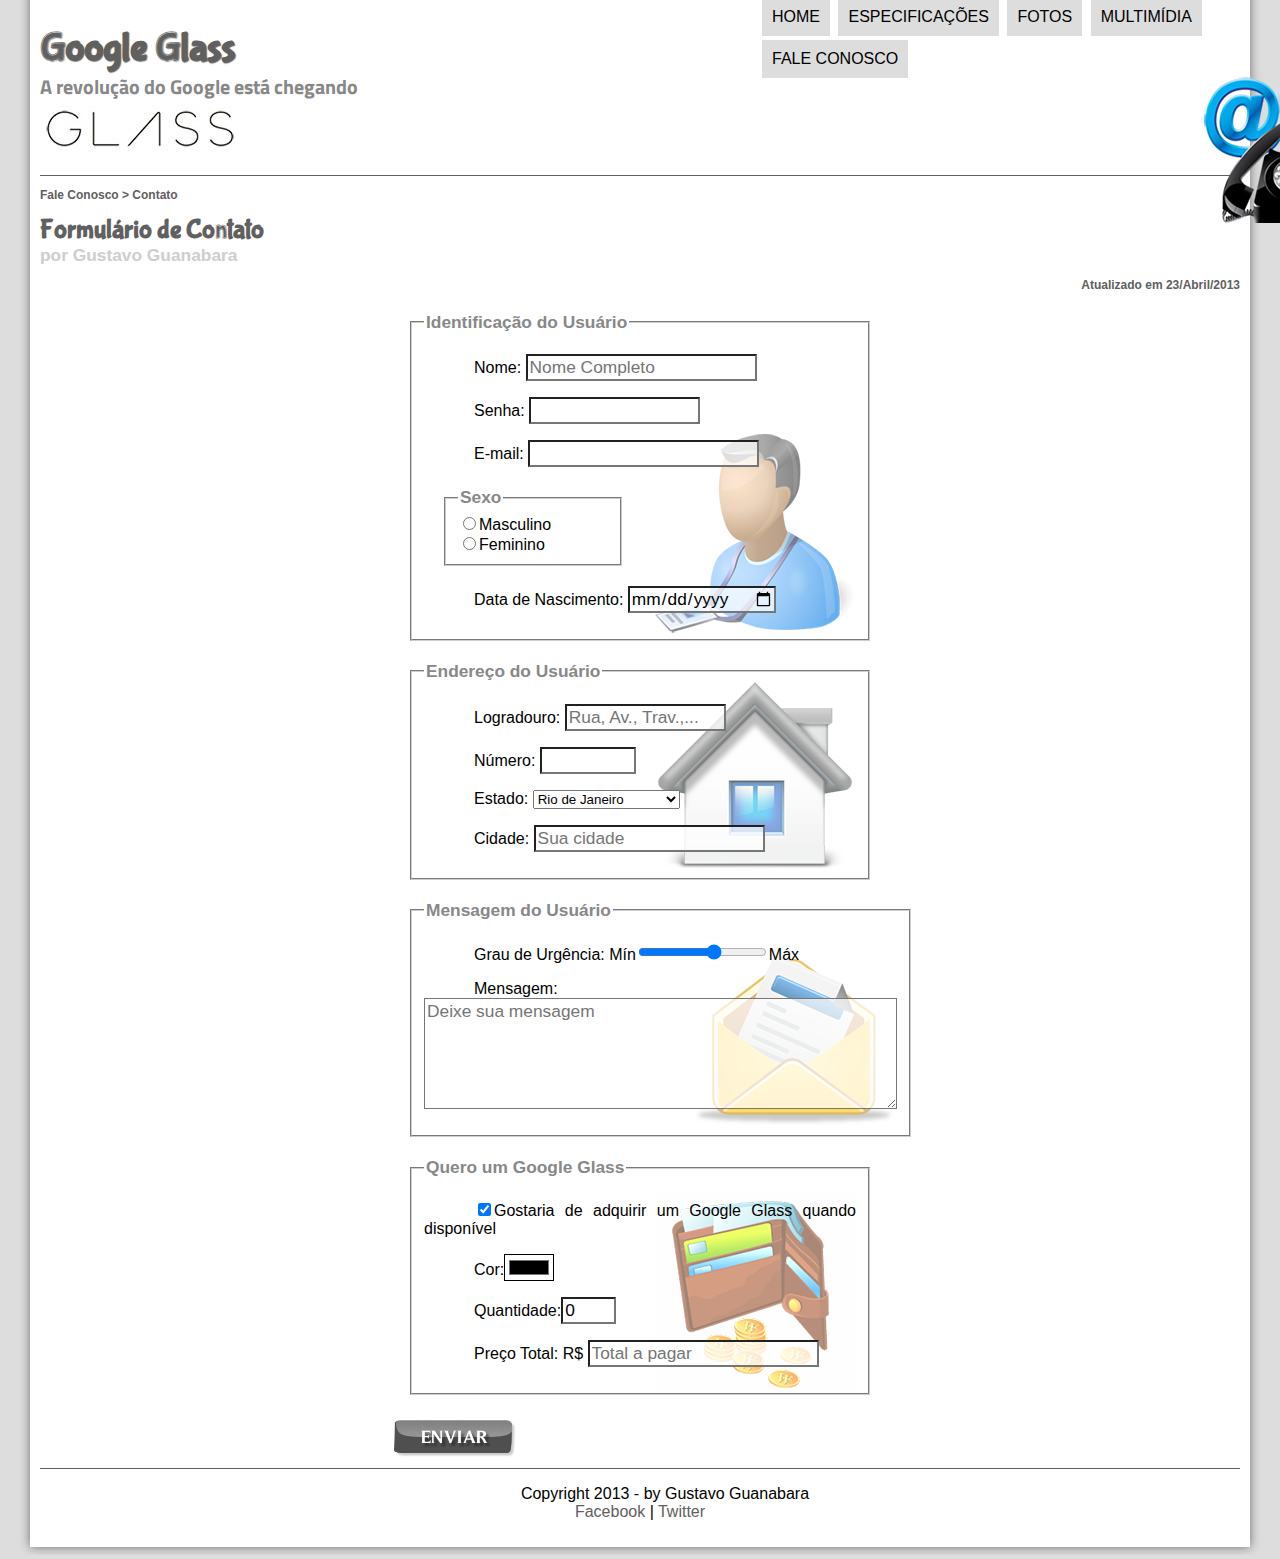
<file: fale-conosco.html>
<html lang="en">
<head>
    <meta charset="UTF-8">
    <meta name="viewport" content="width=device-width, initial-scale=1.0">
    <meta http-equiv="X-UA-Compatible" content="ie=edge">
    <title>Tudo sobre Google Glass</title>
    <link rel="stylesheet" href="_css/estilo.css">
    <link rel="stylesheet" href="_css/form.css">
</head>
    <script src="_javascript/funcoes.js"></script>
    <script>
        function calc_total() {
            var qtd = parseInt(document.getElementById('cQtd').value)
            tot = qtd * 1500;
            document.getElementById('cTot').value = tot;
        }
    </script>
<body>
<div id="interface">
    <header id="cabecalho">
        <hgroup>
            <h1>Google Glass</h1>
            <h2>A revolução do Google está chegando</h2>
        </hgroup>

    <img id="icone" src="_imagens/contato.png">
        <nav id="menu">
            <h1>Menu Principal</h1>
            <ul>
                <li onmouseover="mudaFoto('_imagens/home.png')"            onmouseout="mudaFoto('_imagens/contato.png')"><a href="index.html"> Home</a></li>
                <li onmouseover="mudaFoto('_imagens/especificacoes.png')"  onmouseout="mudaFoto('_imagens/contato.png')"><a href="specs.html">Especificações</a></li>
                <li onmouseover="mudaFoto('_imagens/fotos.png')"           onmouseout="mudaFoto('_imagens/contato.png')"><a href="fotos.html">Fotos</a></li>
                <li onmouseover="mudaFoto('_imagens/multimidia.png')"      onmouseout="mudaFoto('_imagens/contato.png')"><a href="multimidia.html">Multimídia</a></li>
                <li onmouseover="mudaFoto('_imagens/contato.png')"         onmouseout="mudaFoto('_imagens/contato.png')"><a href="fale-conosco.html">Fale conosco</a></li>
            </ul>
        </nav>
    </header>
    <header id="cabecalho-principal">
        <hgroup>
            <h3>Fale Conosco > Contato</h3>
            <h1>Formulário de Contato</h1>
            <h2>por Gustavo Guanabara</h2>
            <h3 class="dir">Atualizado em 23/Abril/2013</h3>
        </hgroup>
    </header>

        <form method="POST" id="fContato" action="mailto:contato@cursoemvideo.com" oninput="calc_total();">
           <fieldset id="usuario">
                <legend>Identificação do Usuário</legend>
                    <p><label for="cNome">Nome:</label>  <input type="text" name="tNome" id="cNome" size="20" maxlength="30" placeholder="Nome Completo"></p>
                    <p><label for="cSenha">Senha:</label> <input type="password" name="tSenha" id="cSenha" size="14" maxlength="14"></p>
                    <p><label for="cEmail">E-mail:</label> <input type="email" name="tEmail" id="cEmail" size="20" maxlength="40"> </p>
                    <fieldset id="sexo">
                            <legend>Sexo</legend>
                                <input type="radio" name="tSexo" id="cMasc"><label for="cMasc">Masculino</label> <br>
                                <input type="radio" name="tSexo" id="cFemi"><label for="cFemi">Feminino</label>
                    </fieldset>
                    <p><label for="cNasc">Data de Nascimento: </label><input type="date" name="tNasc" id="cNasc"></p>
           </fieldset>
            
            <fieldset id="endereco">
               <legend> Endereço do Usuário</legend>
                    <p><label for="cRua">Logradouro: </label><input type="text" name="tRua" id="cRua" size="13" maxlength="30" placeholder="Rua, Av., Trav.,..."></p>
                    <p><label for="cNum">Número: </label><input type="number" name="tNum" id="cNum" min="0" max="99999"></p>
                    <p><label for="cEst">Estado:</label>
                    <select name="tEst" id="cEst">
                       <optgroup label="Região Sudeste">
                            <option value="RJ">Rio de Janeiro</option>
                            <option value="SP">São Paulo</option>
                            <option value="MG">Minas Gerais</option>
                       </optgroup>
                        <optgroup label="Região Sul">
                            <option value="PR">Paraná</option>
                            <option value="SC">Santa Catarina</option>
                            <option value="RS">Rio Grande do Sul</option>
                        </optgroup>
                        <optgroup label="Centro-Oeste">
                            <option value="DF">Brasilia</option></optgroup>
                    </select></p>
                    <p><label for="cCid">Cidade:</label>
                    <input type="text" name="tCid" id="cCid" maxlength="40" size="20" placeholder="Sua cidade" list="cidades"></p>
                    <datalist id="cidades">
                        <option value="Rio de Janeiro"></option>
                        <option value="Nova Iguaçu"></option>
                        <option value="Niterói"></option>
                        <option value="Belford Roxo"></option>
                    </datalist>
            </fieldset>
            
           <fieldset id="mensagem">
               <legend>Mensagem do Usuário</legend>
                   <p><label for="cUrg">Grau de Urgência:</label>
                 Mín<input type="range" name="tUrg" id="cUrg" min="0" max="10" step="2">Máx</p>
                   <p><label for="cMsg">Mensagem:</label>
                <textarea name="tMsg" id="cMsg" cols="45" rows="5" placeholder="Deixe sua mensagem"></textarea></p>
           </fieldset>
            
            <fieldset id="pedido">
                <legend>Quero um Google Glass</legend>
                <p><input type="checkbox" name="tPed" id="cPed" checked><label for="cPed">Gostaria de adquirir um Google Glass quando disponível</label></p>
                <p><label for="cCor">Cor:</label><input type="color" name="tCor" id="cCor"></p>           
                <p><label for="cQtd">Quantidade:</label><input type="number" name="tQtd" id="cQtd" min="0" max="5" value="0"></p>
                <p><label for="cTot">Preço Total: R$</label>
                <input type="text" name="tTot" id="cTot" placeholder="Total a pagar" readonly></p>
            </fieldset>
            
            
                <input type="image" src="_imagens/botao-enviar.png">
        </form>
    <footer id="rodape">
        <p> Copyright 2013 - by Gustavo Guanabara <br>
            <a href="http://facebook.com/cursoemvideo" target="_blank">Facebook</a> |
            <a href="http://twitter.com/cursoemvideo" target="_blank">Twitter</a>
        </p>
    </footer>    
</div>
</body>
</html>
</file>
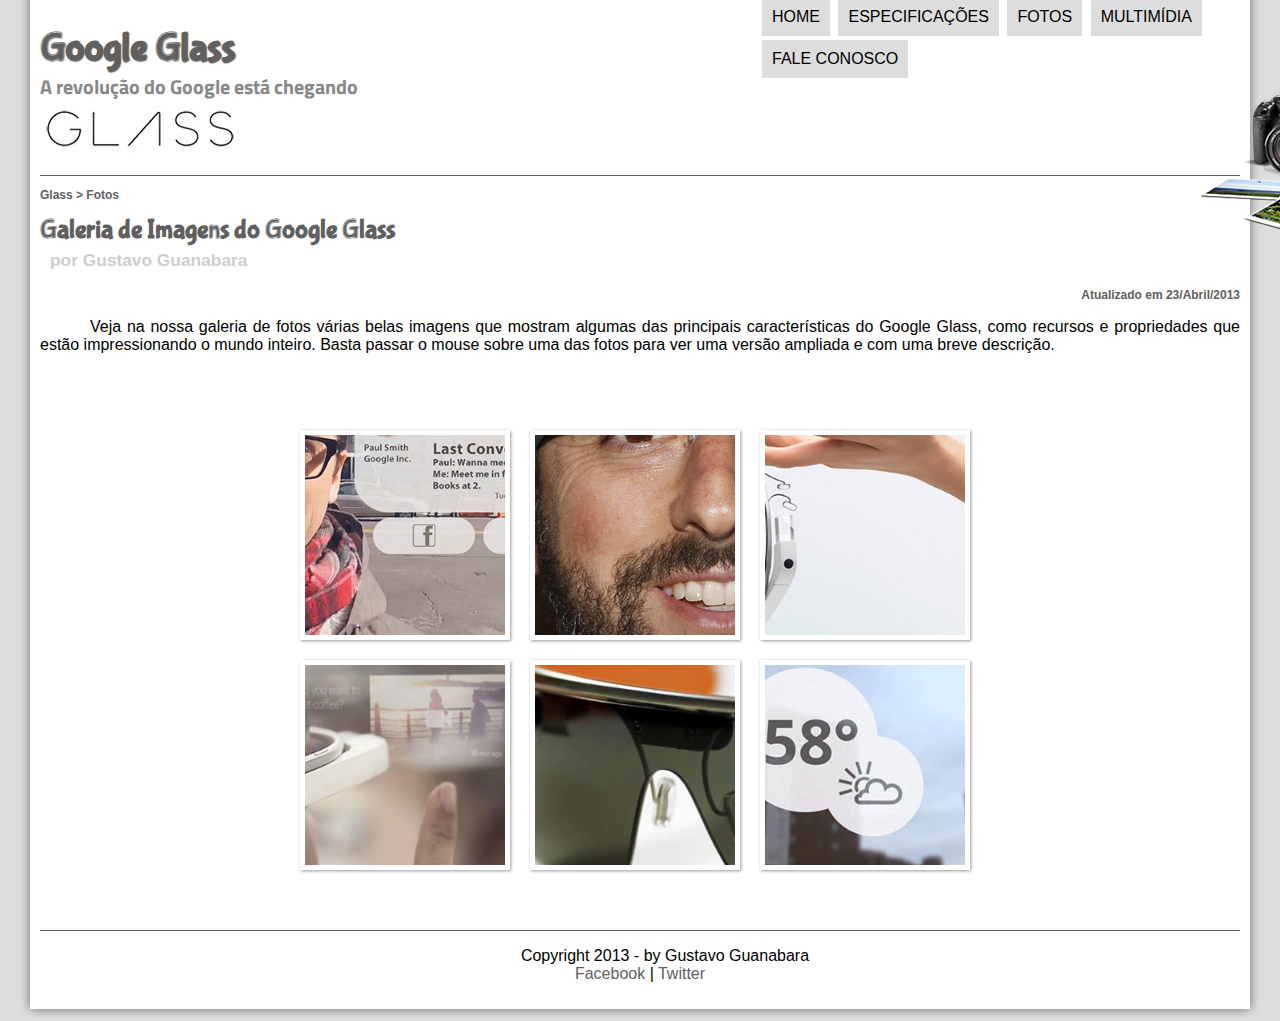
<file: fotos.html>
<html lang="en">
<head>
    <meta charset="UTF-8">
    <meta name="viewport" content="width=device-width, initial-scale=1.0">
    <meta http-equiv="X-UA-Compatible" content="ie=edge">
    <title>Tudo sobre Google Glass</title>
    <link rel="stylesheet" href="_css/estilo.css">
    <link rel="stylesheet" href="_css/fotos.css">
</head>
    <script src="_javascript/funcoes.js"></script>
<body>
<div id="interface">
    <header id="cabecalho">
        <hgroup>
            <h1>Google Glass</h1>
            <h2>A revolução do Google está chegando</h2>
        </hgroup>

    <img id="icone" src="_imagens/fotos.png">
        <nav id="menu">
            <h1>Menu Principal</h1>
            <ul>
                <li onmouseover="mudaFoto('_imagens/home.png')"            onmouseout="mudaFoto('_imagens/fotos.png')"><a href="index.html"> Home</a></li>
                <li onmouseover="mudaFoto('_imagens/especificacoes.png')"  onmouseout="mudaFoto('_imagens/fotos.png')"><a href="specs.html">Especificações</a></li>
                <li onmouseover="mudaFoto('_imagens/fotos.png')"           onmouseout="mudaFoto('_imagens/fotos.png')"><a href="fotos.html">Fotos</a></li>
                <li onmouseover="mudaFoto('_imagens/multimidia.png')"      onmouseout="mudaFoto('_imagens/fotos.png')"><a href="multimidia.html">Multimídia</a></li>
                <li onmouseover="mudaFoto('_imagens/contato.png')"         onmouseout="mudaFoto('_imagens/fotos.png')"><a href="fale-conosco.html">Fale conosco</a></li>
            </ul>
        </nav>
    </header>

    
<section id="corpo-full">
    <article id="noticia-principal">
        <header id="cabecalho-principal">
            <hgroup>
                <h3>Glass > Fotos</h3>
                <h1>Galeria de Imagens do Google Glass</h1>
                <h2>por Gustavo Guanabara</h2>
                <h3 class="dir">Atualizado em 23/Abril/2013</h3>
            </hgroup>
        </header>
    
    <p>
        Veja na nossa galeria de fotos várias belas imagens que mostram algumas das principais características do Google Glass, como recursos e propriedades que estão impressionando o mundo inteiro. Basta passar o mouse sobre uma das fotos para ver uma versão ampliada e com uma breve descrição.
    </p>
    
    <ul id="album-fotos">
        <li id="foto01"><span>Agenda e lembretes</span></li>
        <li id="foto02"><span>Sergey Brin usando o Glass</span></li>
        <li id="foto03"><span>Leve e compacto</span></li>
        <li id="foto04"><span>Sensação de uma tela de 50"</span></li>
        <li id="foto05"><span>Vários tipos de lente</span></li>
        <li id="foto06"><span>Informações importantes</span></li>
    </ul>

    </article>
</section>
    <footer id="rodape">
        <p> Copyright 2013 - by Gustavo Guanabara <br>
            <a href="http://facebook.com/cursoemvideo" target="_blank">Facebook</a> |
            <a href="http://twitter.com/cursoemvideo" target="_blank">Twitter</a>
        </p>
    </footer>    
</div>
</body>
</html>
</file>
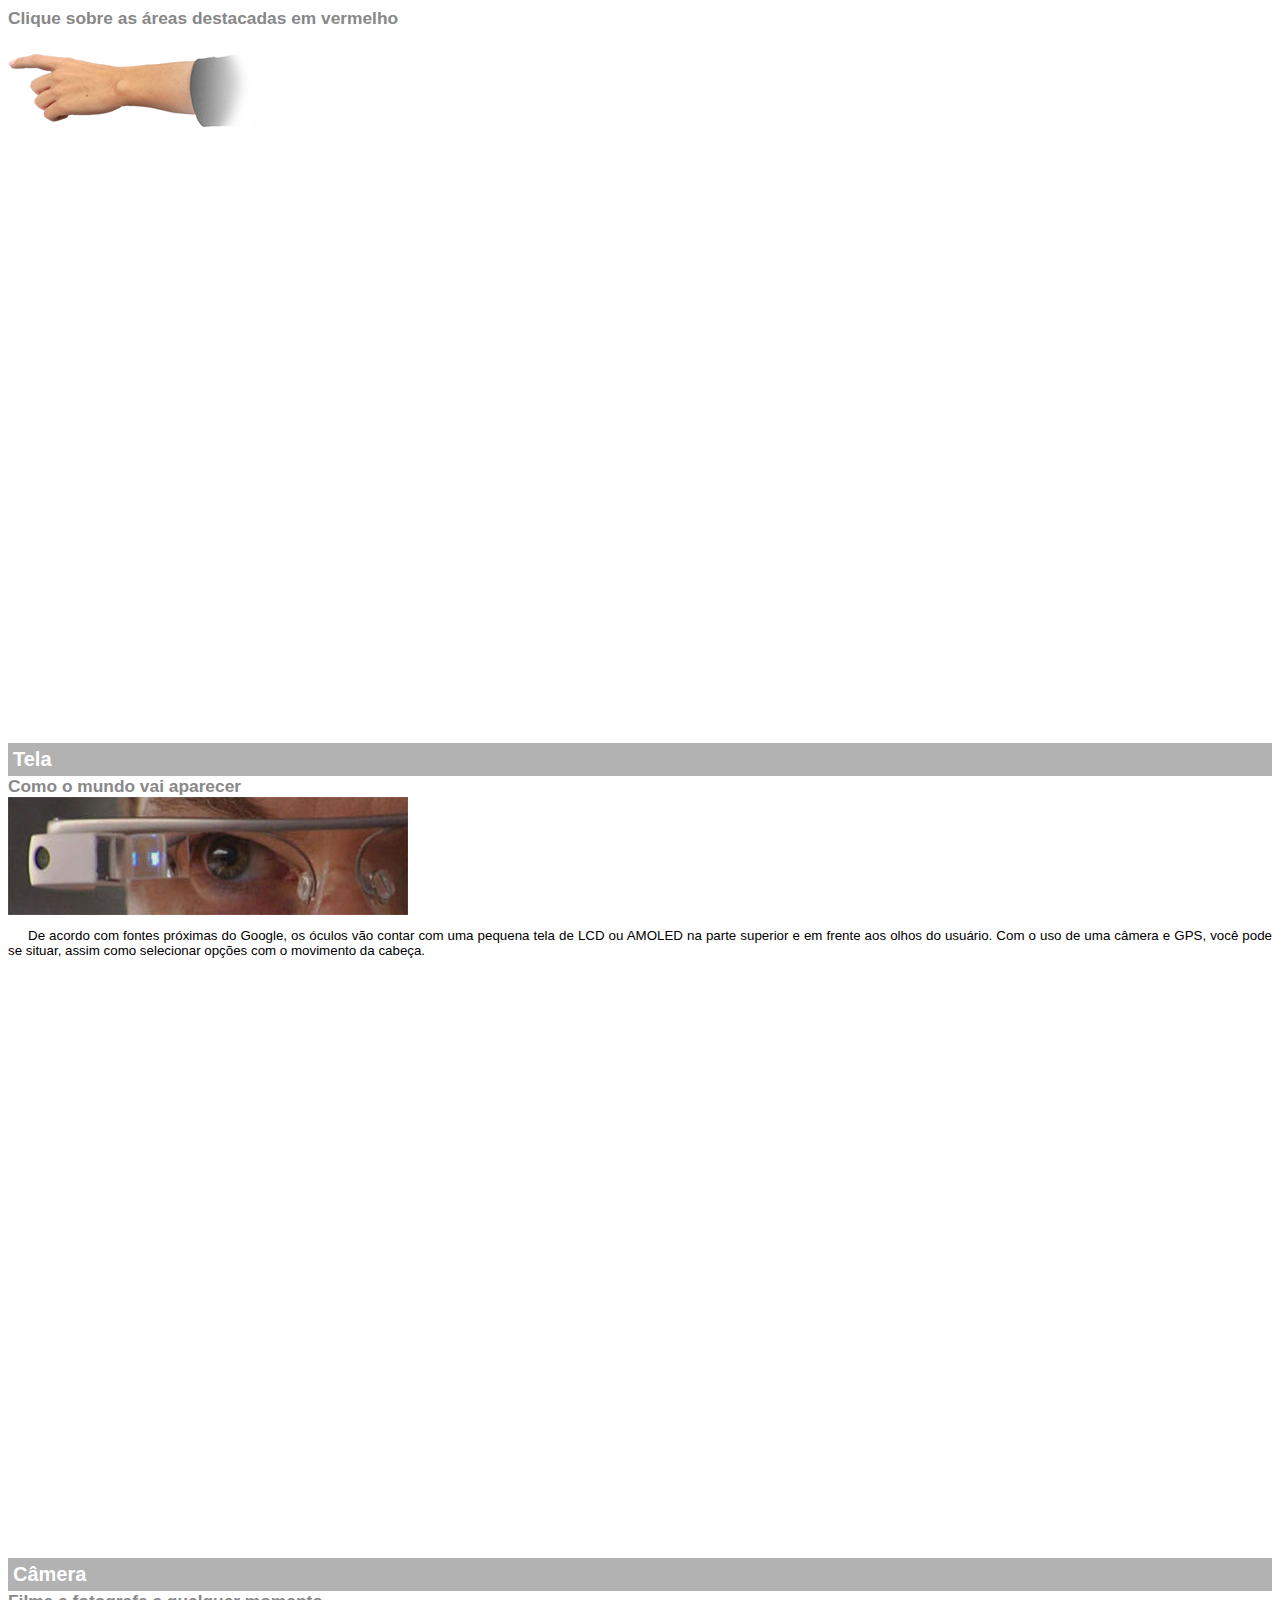
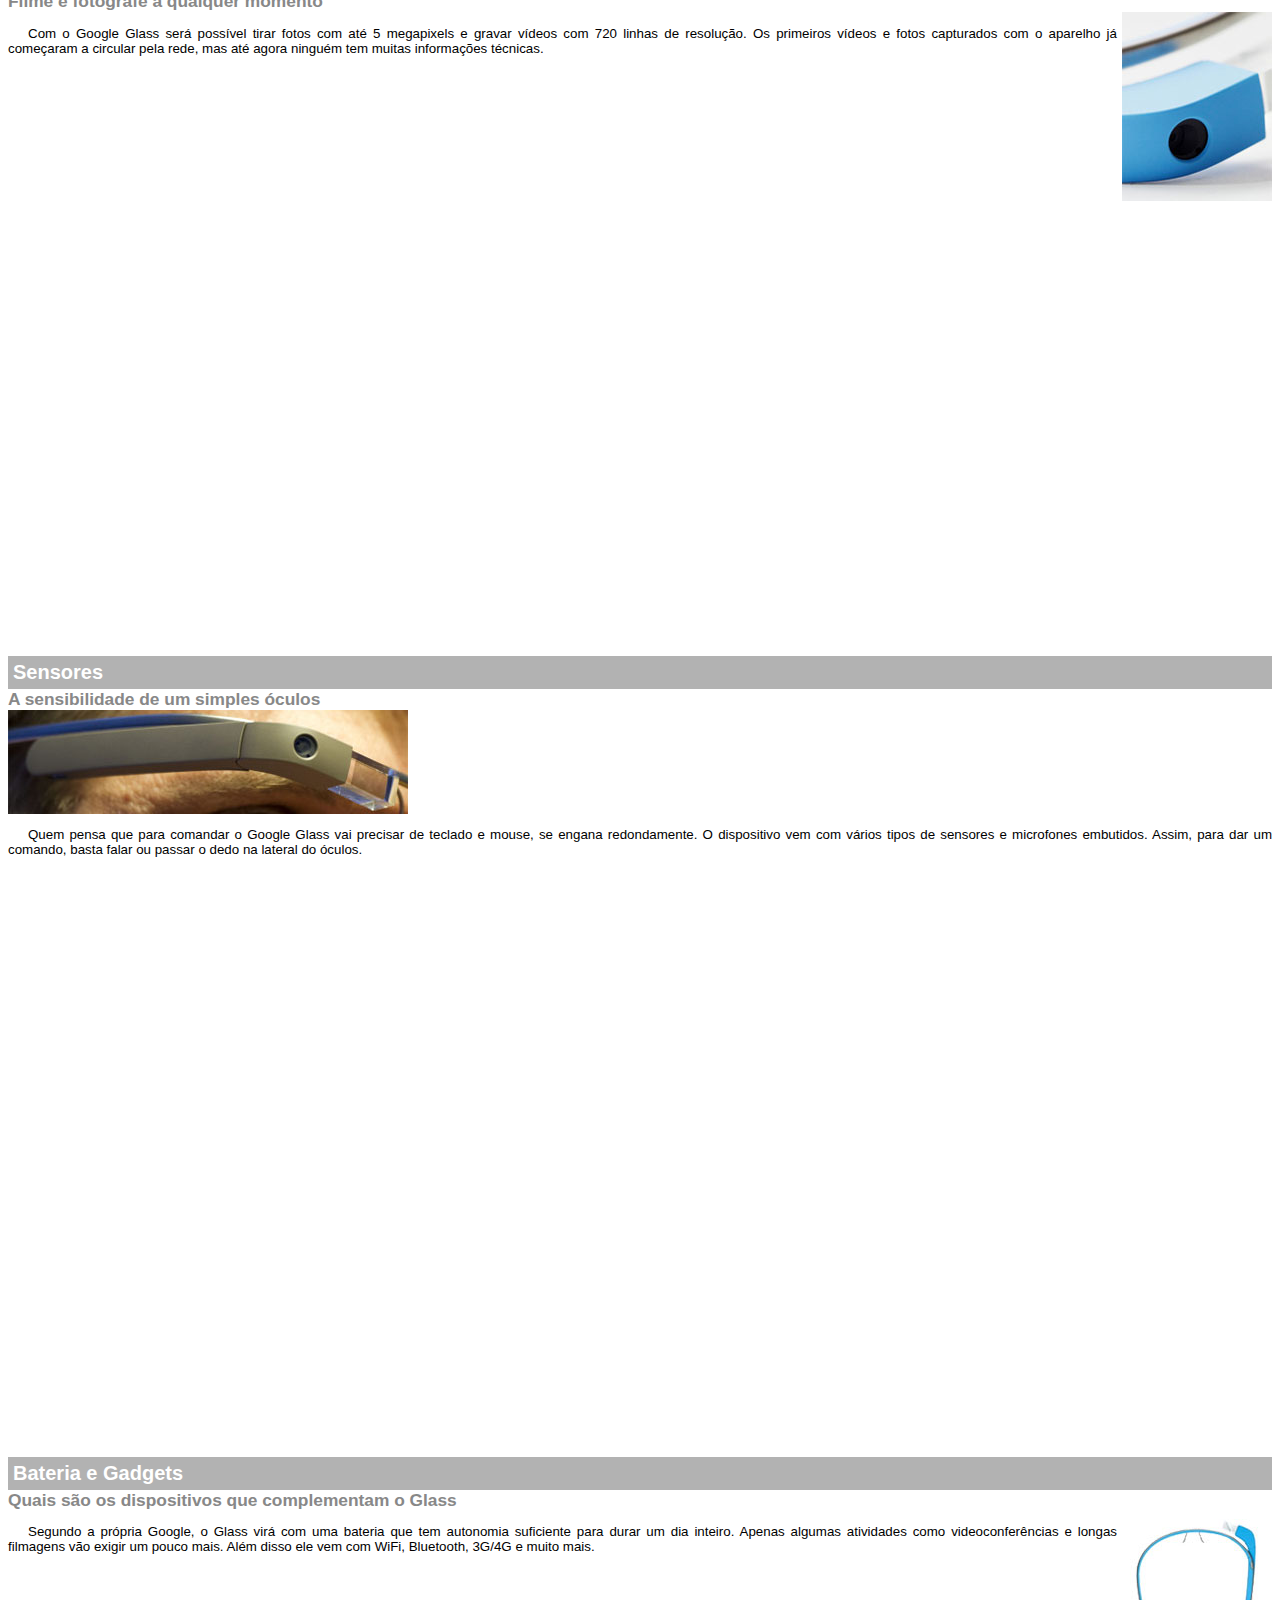
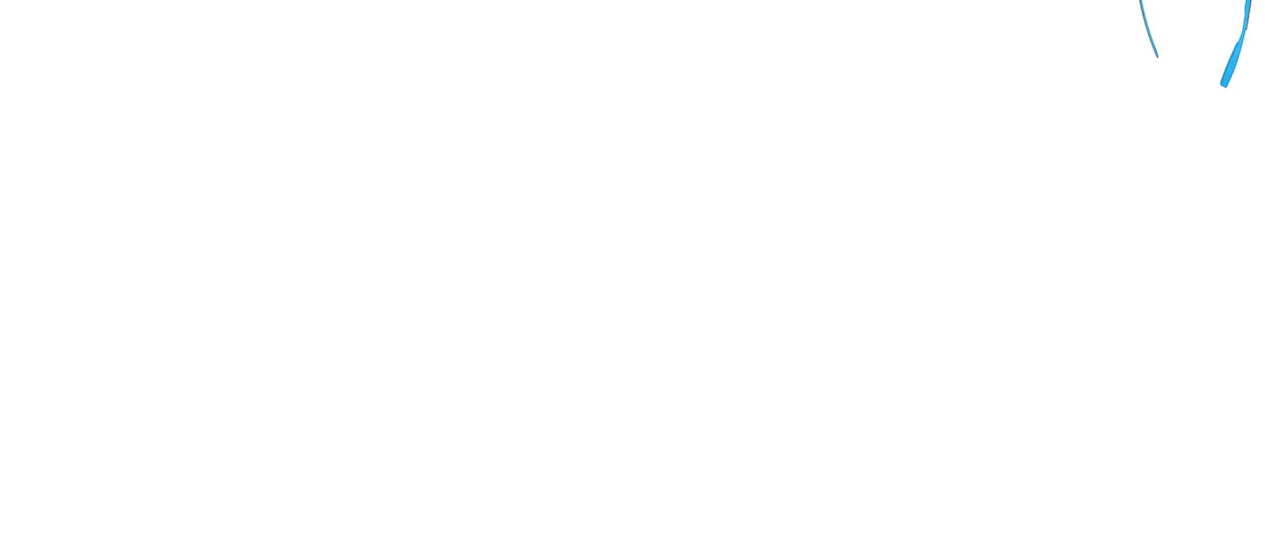
<file: google-glass.html>
<html lang="en">
<head>
    <meta charset="UTF-8">
    <meta name="viewport" content="width=device-width, initial-scale=1.0">
    <meta http-equiv="X-UA-Compatible" content="ie=edge">
    <title>Informações sobre Google Glass</title>
    <style>
        body {
            font-family: Arial, Helvetica, sans-serif;
            font-size: 10pt;
        }
        p {
            text-align: justify;
            text-indent: 20px;
        }
        article {
            margin-bottom: 600px;
        }
        article h1 {
            font-size: 15pt;
            color: #ffffff;
            background-color: rgba(0, 0, 0, .3);
            padding: 5px;
            margin: 0px;
        }
        article h2 {
            font-size: 13pt;
            color: #888888;
            margin: 0px;
        }
        img.img-dir {
            display: block;
            float: right;
            margin-left: 5px;
        }
    </style>
</head>
<body>
    
    <article id="topo">
        <header>
            <h2>Clique sobre as áreas destacadas em vermelho</h2>
        </header>
        <img src="_imagens/mao.png" alt="Mão apontando pra esquerda">
    </article>
    
    <article id="tela">
       <header>
            <h1>Tela</h1>
            <h2>Como o mundo vai aparecer</h2>
       </header>
       <img src="_imagens/det-tela.jpg" alt="Tela do Google Glass">
            <p>
                De acordo com fontes próximas do Google, os óculos vão contar com uma pequena tela de LCD ou AMOLED na parte superior e em frente aos olhos do usuário. Com o uso de uma câmera e GPS, você pode se situar, assim como selecionar opções com o movimento da cabeça.
            </p>         
    </article>
        
    <article id="camera">
        <header>
            <h1>Câmera</h1>
            <h2>Filme e fotografe a qualquer momento</h2>
        </header>
        <img src="_imagens/det-camera.jpg" class="img-dir" alt="Câmera do Google Glass">
            <p>
                Com o Google Glass será possível tirar fotos com até 5 megapixels e gravar vídeos com 720 linhas de resolução. Os primeiros vídeos e fotos capturados com o aparelho já começaram a circular pela rede, mas até agora ninguém tem muitas informações técnicas.
            </p>
    </article>
    
    <article id="sensores">
        <header>
            <h1>Sensores</h1>
            <h2>A sensibilidade de um simples óculos</h2>
        </header>
        <img src="_imagens/det-touch.jpg" alt="Sensores do Google Glass">
            <p>
                Quem pensa que para comandar o Google Glass vai precisar de teclado e mouse, se engana redondamente. O dispositivo vem com vários tipos de sensores e microfones embutidos. Assim, para dar um comando, basta falar ou passar o dedo na lateral do óculos.
            </p>
    </article>
    
    <article id="gadgets">
        <header>
            <h1>Bateria e Gadgets</h1>
            <h2>Quais são os dispositivos que complementam o Glass</h2>
        </header>
        <img src="_imagens/det-bateria.jpg" class="img-dir" alt="Bateria do Google Glass">
            <p>
                Segundo a própria Google, o Glass virá com uma bateria que tem autonomia suficiente para durar um dia inteiro. Apenas algumas atividades como videoconferências e longas filmagens vão exigir um pouco mais. Além disso ele vem com WiFi, Bluetooth, 3G/4G e muito mais.
            </p>
    </article>
</body>
</html>
</file>
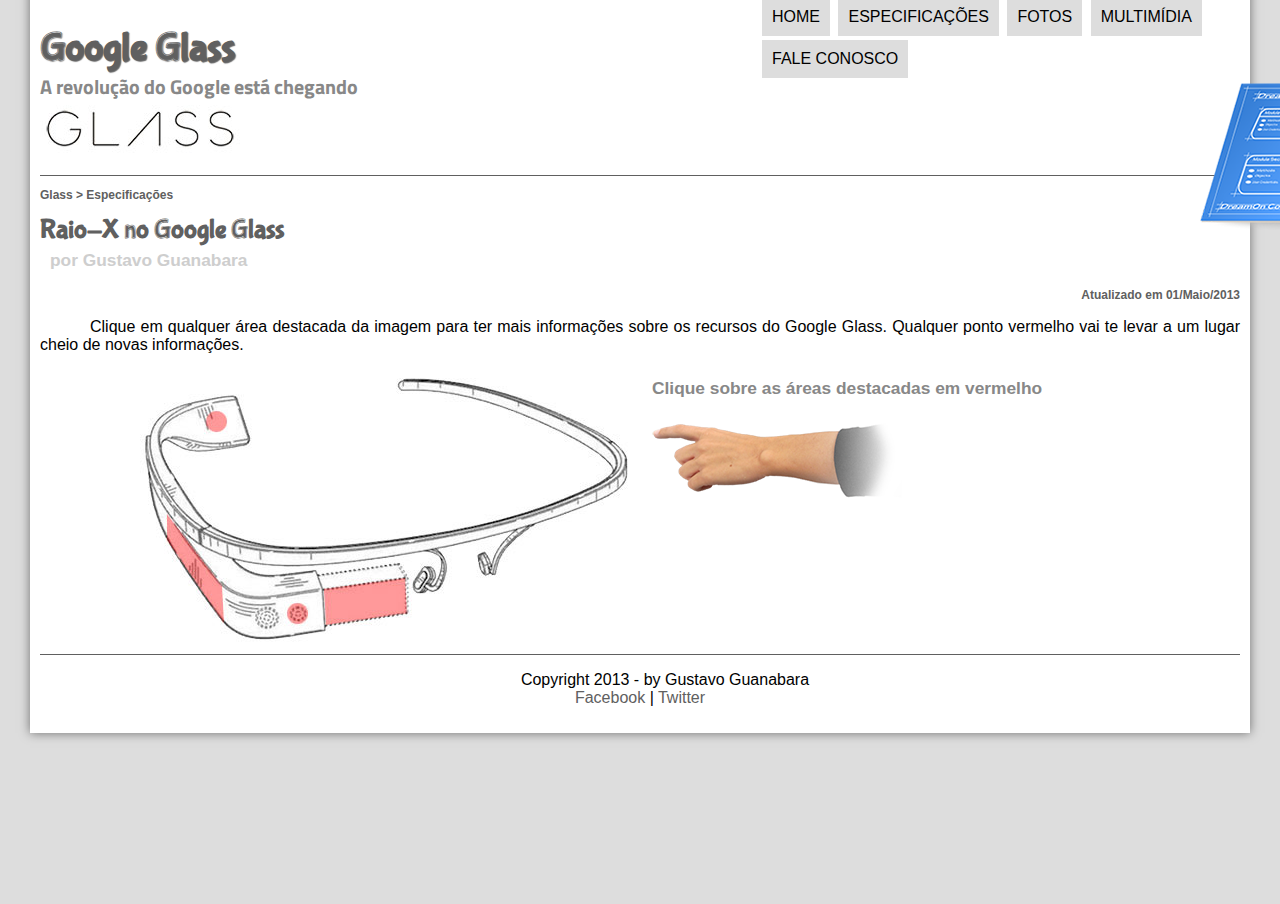
<file: specs.html>
<html lang="en">
<head>
    <meta charset="UTF-8">
    <meta name="viewport" content="width=device-width, initial-scale=1.0">
    <meta http-equiv="X-UA-Compatible" content="ie=edge">
    <title>Tudo sobre Google Glass</title>
    <link rel="stylesheet" href="_css/estilo.css">
    <link rel="stylesheet" href="_css/specs.css">
</head>
    <script src="_javascript/funcoes.js"></script>
<body>
<div id="interface">
    <header id="cabecalho">
        <hgroup>
            <h1>Google Glass</h1>
            <h2>A revolução do Google está chegando</h2>
        </hgroup>

    <img id="icone" src="_imagens/especificacoes.png">
        <nav id="menu">
            <h1>Menu Principal</h1>
            <ul>
                <li onmouseover="mudaFoto('_imagens/home.png')"            onmouseout="mudaFoto('_imagens/especificacoes.png')"><a href="index.html"> Home</a></li>
                <li onmouseover="mudaFoto('_imagens/especificacoes.png')"  onmouseout="mudaFoto('_imagens/especificacoes.png')"><a href="specs.html">Especificações</a></li>
                <li onmouseover="mudaFoto('_imagens/fotos.png')"           onmouseout="mudaFoto('_imagens/especificacoes.png')"><a href="fotos.html">Fotos</a></li>
                <li onmouseover="mudaFoto('_imagens/multimidia.png')"      onmouseout="mudaFoto('_imagens/especificacoes.png')"><a href="multimidia.html">Multimídia</a></li>
                <li onmouseover="mudaFoto('_imagens/contato.png')"         onmouseout="mudaFoto('_imagens/especificacoes.png')"><a href="fale-conosco.html">Fale conosco</a></li>
            </ul>
        </nav>
    </header>
<section id="corpo-full">
    <article id="noticia-principal">
        <header id="cabecalho-principal">
            <hgroup>
                <h3>Glass > Especificações</h3>
                <h1>Raio-X no Google Glass</h1>
                <h2>por Gustavo Guanabara</h2>
                <h3 class="dir">Atualizado em 01/Maio/2013</h3>
            </hgroup>
        </header>
    </article>

        <p>
            Clique em qualquer área destacada da imagem para ter mais informações sobre os recursos do Google Glass. Qualquer ponto vermelho vai te levar a um lugar cheio de novas informações.
        </p>

<section id="conteudo">
    <img src="_imagens/glass-esquema-marcado.jpg"  usemap="#meumapa">
        <map name="meumapa">
            <area shape="poly" coords="184,220,266,207,268,244,183,256" href="google-glass.html#tela" target="janela">
            <area shape="circle" coords="158,243,11" href="google-glass.html#camera" target="janela">
            <area shape="circle" coords="76,52,11" href="google-glass.html#gadgets" target="janela">
            <area shape="poly" coords="28,143,83,216,84,249,27,169" href="google-glass.html#sensores" target="janela">
        </map>
    <iframe src="google-glass.html" name="janela" id="frame-spec" scrolling="no"></iframe>
    
</section>
</section>

    <footer id="rodape">
        <p> Copyright 2013 - by Gustavo Guanabara <br>
            <a href="http://facebook.com/cursoemvideo" target="_blank">Facebook</a> |
            <a href="http://twitter.com/cursoemvideo" target="_blank">Twitter</a>
        </p>
    </footer>    
</div>
</body>
</html>
</file>
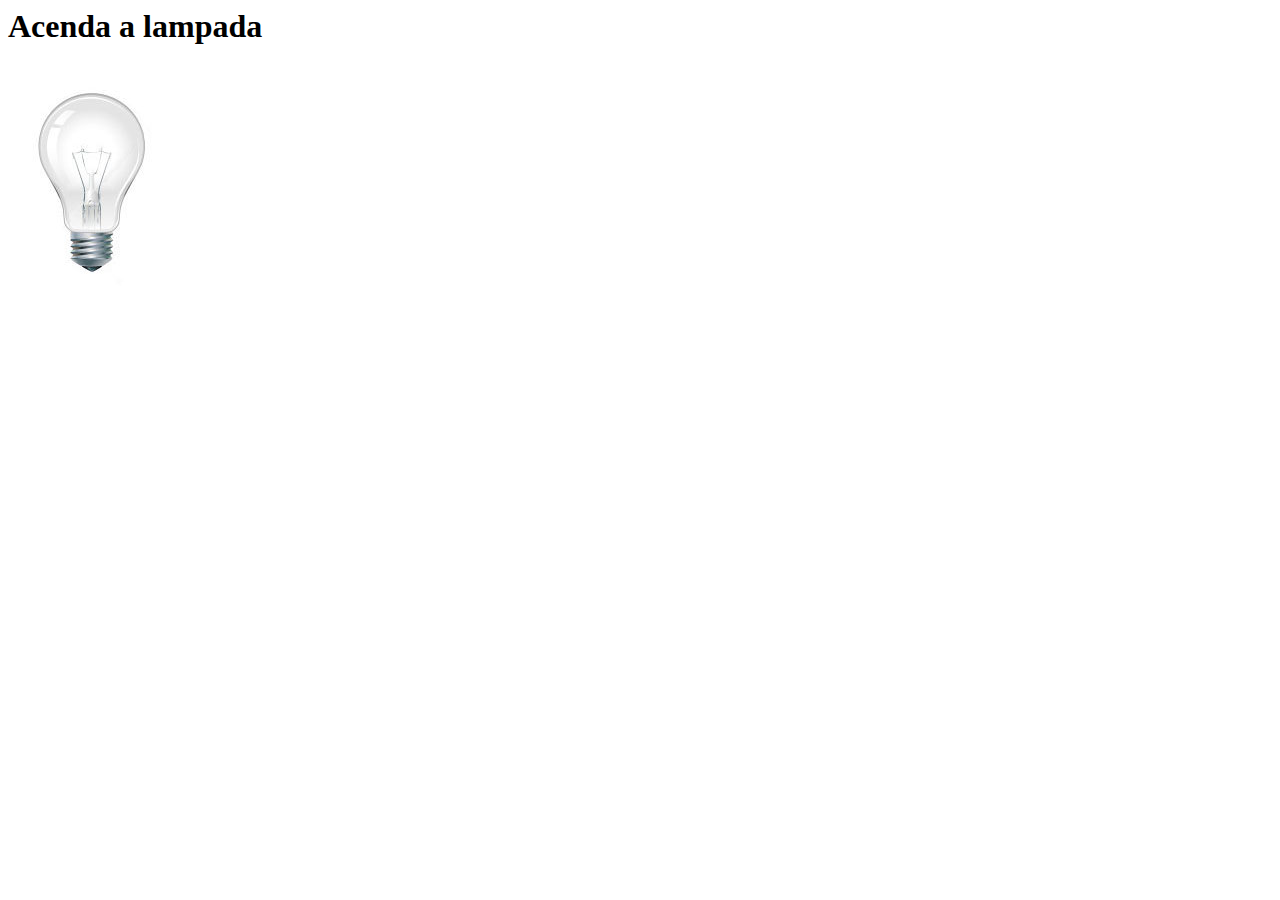
<file: _css/testjs.html>
<html lang="en">
<head>
    <meta charset="UTF-8">
    <meta name="viewport" content="width=device-width, initial-scale=1.0">
    <meta http-equiv="X-UA-Compatible" content="ie=edge">
    <title>Testando JavaScript</title>
        <script>
            var quebrada = false;
            function mudaLampada(tipo) {
                if(!quebrada) {
                    document.getElementById('lampada').src = "../_imagens/"+tipo+".jpg";
                    if(tipo == 'lampada-quebrada') {
                        quebrada = true;
                    }
                }
            }
             /*  if(tipo==1) {
                   arquivo = '../_imagens/lampada-acesa.jpg';
               }
               if(tipo==2) {
                   arquivo = '../_imagens/lampada-apagada.jpg';
               }
               if(tipo==3) {
                   arquivo = '../_imagens/lampada-quebrada.jpg';              
               }
               if(!quebrada) {
               document.getElementById('lampada').src = arquivo;
                   if(tipo==3) {
                     quebrada = true;
                    }
            }
        }*/
        /*    function apagaLampada() {
                document.getElementById('lampada').src = '../_imagens/lampada-apagada.jpg';
            }
            function quebraLampada() {
                document.getElementById('lampada').src = '../_imagens/lampada-quebrada.jpg';
            }*/
        </script>
</head>
<body>
    <h1>Acenda a lampada</h1>
    <img src="../_imagens/lampada-apagada.jpg" id="lampada" onmousemove="mudaLampada('lampada-acesa')" onmouseout="mudaLampada('lampada-apagada')" onclick="mudaLampada('lampada-quebrada')">
   
</body>
</html>
</file>
<file: _css/estilo.css>
@charset "UTF-8";
@import url('https://fonts.googleapis.com/css?family=Titillium+Web');
@font-face{
    font-family: 'FonteLogo';
    src: url("../_fonts/bubblegum-sans-regular.otf");
}
body {
    background-color: #dddddd;
    color: rgba(0,0,0,1);
    font-family: Arial, Helvetica, sans-serif;
}
/*Formatação da div*/
div#interface {
    background-color: #ffffff;
    width:1200px;
    margin: -20px auto 0px auto;
    box-shadow: 0px 0px 10px rgba(0,0,0,.5);
    padding: 10px;
}
p {
    text-align: justify;
    text-indent: 50px;
}
a {
    color: #606060;
    text-decoration: none;
}
a:hover {
    text-decoration: underline;
}
/*Formatação da imagem do cabeçalho*/
header#cabecalho img#icone {
    position: absolute;
    left: 1200px;
    top: 70px;
}
header#cabecalho {
    border-bottom: 1px #606060 solid;
    height: 150px;
    background: url("../_imagens/glass-logo-peq.jpg") no-repeat 0px 80px;

}
header#cabecalho h1 {
    font-family: 'FonteLogo', Helvetica, sans-serif;
    font-size: 30pt;
    color: #606060;
    text-shadow: 1px 1px 1px rgba(0,0,0,.6);
    padding: 0px;
    margin-bottom: 0px;
}
header#cabecalho h2 {
    font-family: 'Titillium Web', sans-serif;
    color: #888888;
    font-size: 15pt;
    padding: 0px;
    margin-top: 0px;
}
/* Formatação de Imagens */
figure.foto-legenda {
    position: relative;
    border: 8px solid white;
    box-shadow: 1px 1px 4px black; 
    height: 50%;
}
figure.foto-legenda img {
    width: 100%;
    height: 100%;
}
figure.foto-legenda figcaption {
    opacity: 0;
    position: absolute;
    top:0px;
    background-color: rgba(0,0,0,.4);
    color: white;
    width: 100%;
    height: 100%;
    padding: 50px;
    box-sizing: border-box;
    transition: 1s;
}
figure.foto-legenda:hover figcaption {
    opacity: 1;
}
/* Formatação do Menu*/
nav#menu {
    display: block;
}
nav#menu ul {
    list-style: none;
    text-transform: uppercase;
    position: absolute;
    top: -20px;
    left: 720px;
}
nav#menu li {
    display: inline-block;
    background-color: #dddddd;
    padding: 10px;
    margin: 2px;
    transition: 1s;
}
nav#menu li:hover {
    background-color: #606060;
}
nav#menu h1 {
    display: none;
}
nav#menu a {
    color: black;
    text-decoration: none;
}
nav#menu a:hover {
    color: #ffffff;
}
/* Formatação do corpo*/
section#corpo {
    display:block;
    width: 630px;
    float: left;
    border-right: 1px solid #606060;
    padding-right: 15px;
    margin: 10px 0px 10px 0px;
}
article#noticia-principal h2 {
    font-size: 13pt;
    color: #606060;
    background-color: #dddddd;
    padding: 5px 0px 5px 10px;
    margin: 10px 0px 10px 0px;
}
header#cabecalho-principal h1 {
    font-family: 'FonteLogo', sans-serif;
    font-size: 20pt;
    color: #606060;
    margin-bottom: 0px;
    margin-top: 0px;
}
header#cabecalho-principal h2 {
    font-size: 13pt;
    color: #cecece;
    background-color: #ffffff;
    margin: 0px;
}
header#cabecalho-principal h3 {
    font-size: 12px;
    color: #606060;
}
.dir {
    text-align: right;
}
/*Formatação da tabela*/
table#tabelaspec {
    border: 1px solid #606060;
    border-spacing: 0px;
    margin-left: auto;
    margin-right: auto;
}
table#tabelaspec td {
    border: 1px solid #606060;
    padding: 10px;
    text-align: center;
    vertical-align: middle;
}
table#tabelaspec td.ce {
    color: #ffffff;
    background-color: #606060;
    vertical-align: top;
    font-weight: bold;
}
table#tabelaspec td.cd {
    background-color: #cecece;
}
table#tabelaspec caption {
    color: #888888;
    font-size: 13pt;
    font-weight: bolder;
}
table#tabelaspec caption span {
    display: block;
    float: right;
    font-size: 8pt;
    color: #000000;
    margin-top: 10px;
}
aside#lateral {
    display: block;
    width: 520px;
    float: right;
    background-color: #dddddd;
    padding: 10px;
    margin-top: 10px;
    box-shadow: 2px 2px 2px rgba(0,0,0,.5);
}
aside#lateral h1 {
    font-family: 'FonteLogo', sans-serif;
    font-size: 20pt;
    color: #606060;
    margin-top: 0px;
}
aside#lateral h2 {
    background-color: #606060;
    font-size: 13pt;
    color: #ffffff;
}
/*Formatação do rodapé*/
footer#rodape {
    clear: both;
    border-top: 1px solid #606060;
}
footer#rodape p {
    text-align: center;
}
</file>
<file: _css/form.css>
@charset "UTF-8";

form {
    width: 500px;
    margin: auto;
}
input, textarea {
    font-family: sans-serif;
    font-weight: normal;
    font-size: 13pt;
    background-color: rgba(255, 255, 255, .7)
}
input:hover, textarea:hover {
    background-color: #dddddd;
}
legend {
    color: #888888;
    font-weight: bold;
    font-size: 13pt;
    font-family: sans-serif;
}
fieldset {
    border-color: #cecece;
    margin: 20px;
}
fieldset#sexo {
    width: 150px;
}
fieldset#usuario {
    background: url("../_imagens/icone-contato.png") no-repeat 95% 95%;
}
fieldset#endereco {
    background: url("../_imagens/icone-endereco.png") no-repeat 95% 95%;
}
fieldset#mensagem {
    background: url("../_imagens/icone-mensagem.png") no-repeat 95% 95%;
}
fieldset#pedido {
    background: url("../_imagens/icone-pagamento.png") no-repeat 95% 95%;
}
</file>
<file: _css/fotos.css>
@charset "UTF-8";

ul#album-fotos {
    width: 700px;
    margin: 0 auto;
    padding: 50px;
    overflow: hidden;
    list-style: none;
}
ul#album-fotos li {
    float: left;
    width: 200px;
    height: 200px;
    margin: 10px;
    border: 5px solid #ffffff;
    background-color: #ffffff;
    box-shadow: 1px 1px 3px rgba(0,0,0,.4);
    -webkit-transition: all .4s ease-out;
}
ul#album-fotos li span {
    opacity: 0;
    color: #ffffff;
    text-shadow: 1px 1px 1px #000000;
    background-color: rgba(0,0,0,.3);
    font-size: 11pt;
    line-height: 370px;
    padding: 5px;
}
ul#album-fotos li:hover {
    -webkit-transform: scale(1.5);

}
ul#album-fotos li:hover span {
    opacity: 1;
}
ul#album-fotos li#foto01 {
    background: url('../_imagens/galeria-01.jpg') no-repeat;
    background-position: 50% 50%;
    background-size: 400px 400px;
    background-color: #ffffff;
}
ul#album-fotos li#foto01:hover {
    background-position: 0px 0px;
    background-size: 200px 200px;
}
ul#album-fotos li#foto02 {
    background: url('../_imagens/galeria-02.jpg') no-repeat;
    background-position: 50% 50%;
    background-size: 400px 400px;
    background-color: #ffffff;
}
ul#album-fotos li#foto02:hover {
    background-position: 0px 0px;
    background-size: 200px 200px;
}
ul#album-fotos li#foto03 {
    background: url('../_imagens/galeria-03.jpg') no-repeat;
    background-position: 50% 50%;
    background-size: 400px 400px;
    background-color: #ffffff;
}
ul#album-fotos li#foto03:hover {
    background-position: 0px 0px;
    background-size: 200px 200px;
}
ul#album-fotos li#foto04 {
    background: url('../_imagens/galeria-04.jpg') no-repeat;
    background-position: 50% 50%;
    background-size: 400px 400px;
    background-color: #ffffff;
}
ul#album-fotos li#foto04:hover {
    background-position: 0px 0px;
    background-size: 200px 200px;
}
ul#album-fotos li#foto05 {
    background: url('../_imagens/galeria-05.jpg') no-repeat;
    background-position: 50% 50%;
    background-size: 400px 400px;
    background-color: #ffffff;
}
ul#album-fotos li#foto05:hover {
    background-position: 0px 0px;
    background-size: 200px 200px;
}
ul#album-fotos li#foto06 {
    background: url('../_imagens/galeria-06.jpg') no-repeat;
    background-position: 50% 50%;
    background-size: 400px 400px;
    background-color: #ffffff;
}
ul#album-fotos li#foto06:hover {
    background-position: 0px 0px;
    background-size: 200px 200px;
}
</file>
<file: _css/specs.css>
@charset "UTF-8";

section#conteudo {
    width: 1000px;
    margin: auto;
}
iframe#frame-spec {
    width: 480px;
    height: 280px;
    border: none;
    overflow: hidden;    
}
iframe#frame-spec::-webkit-scrollbar {
    display: none;
}
</file>
